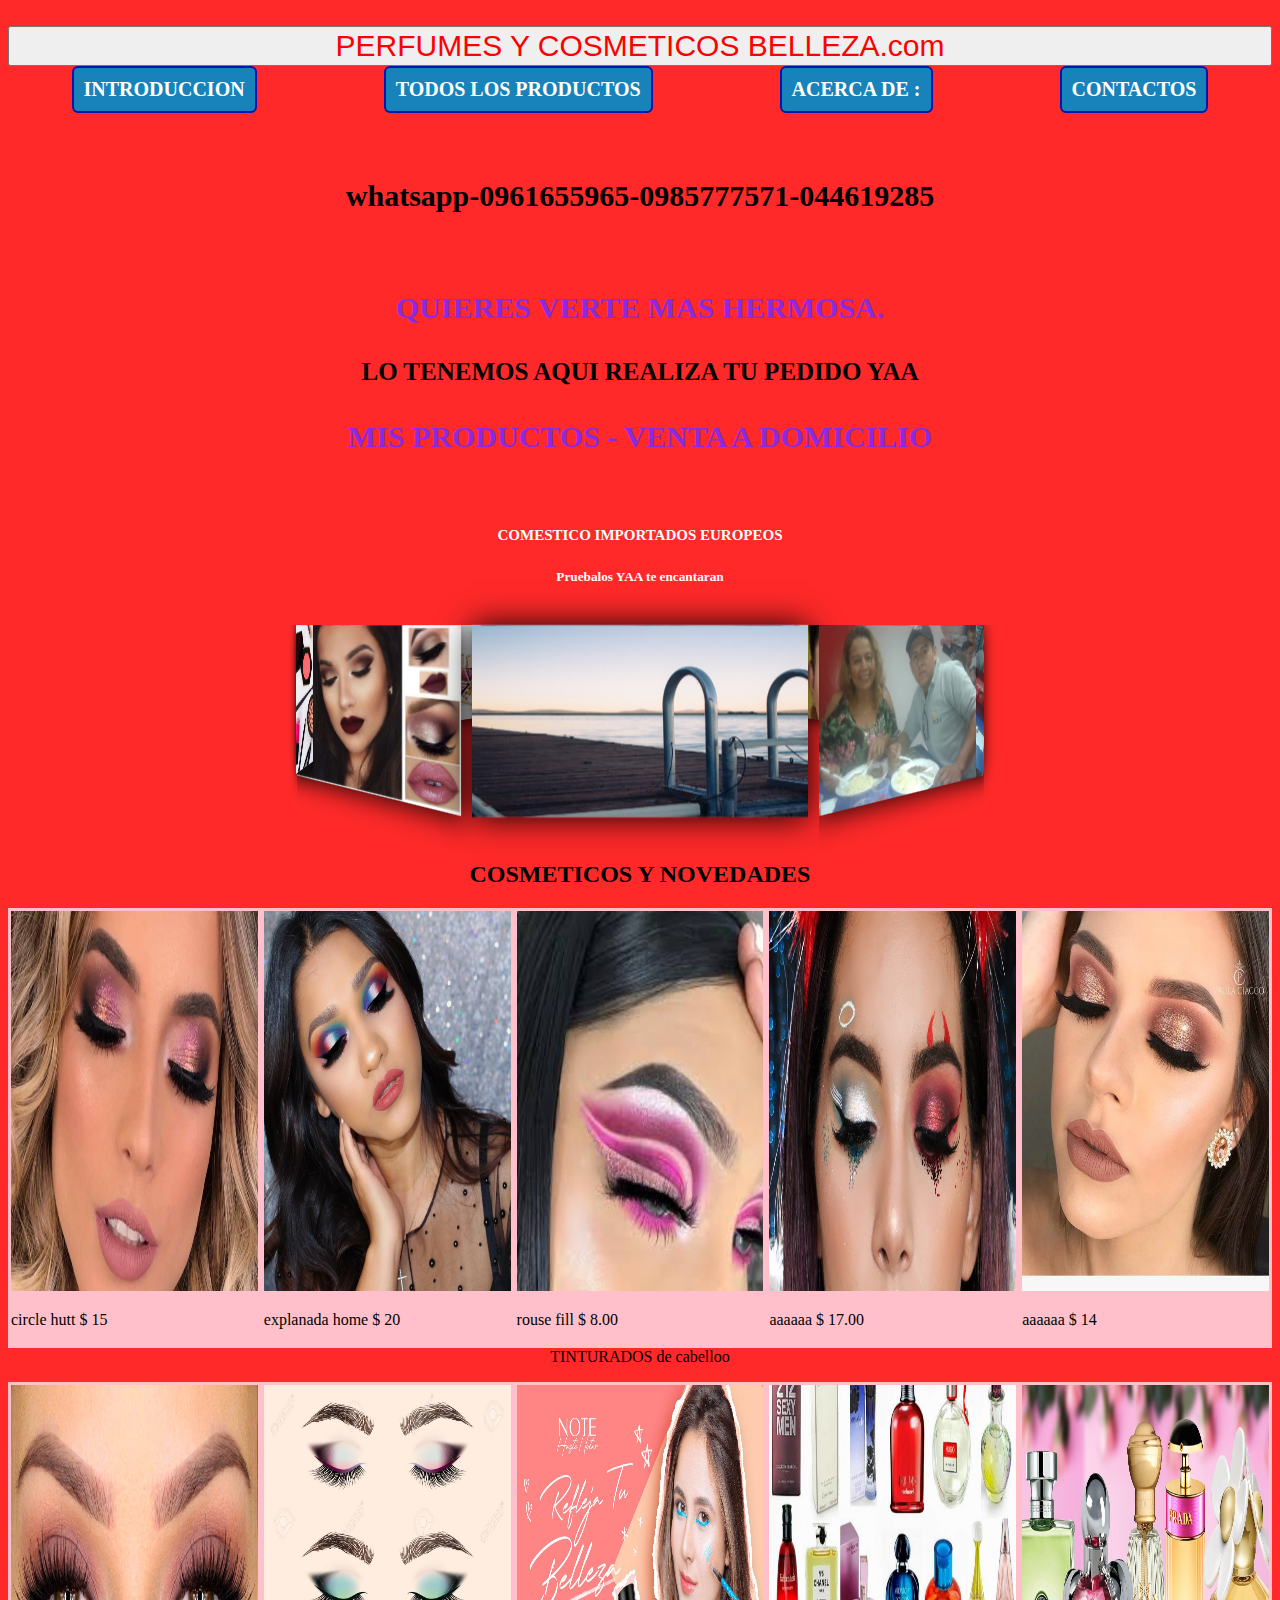
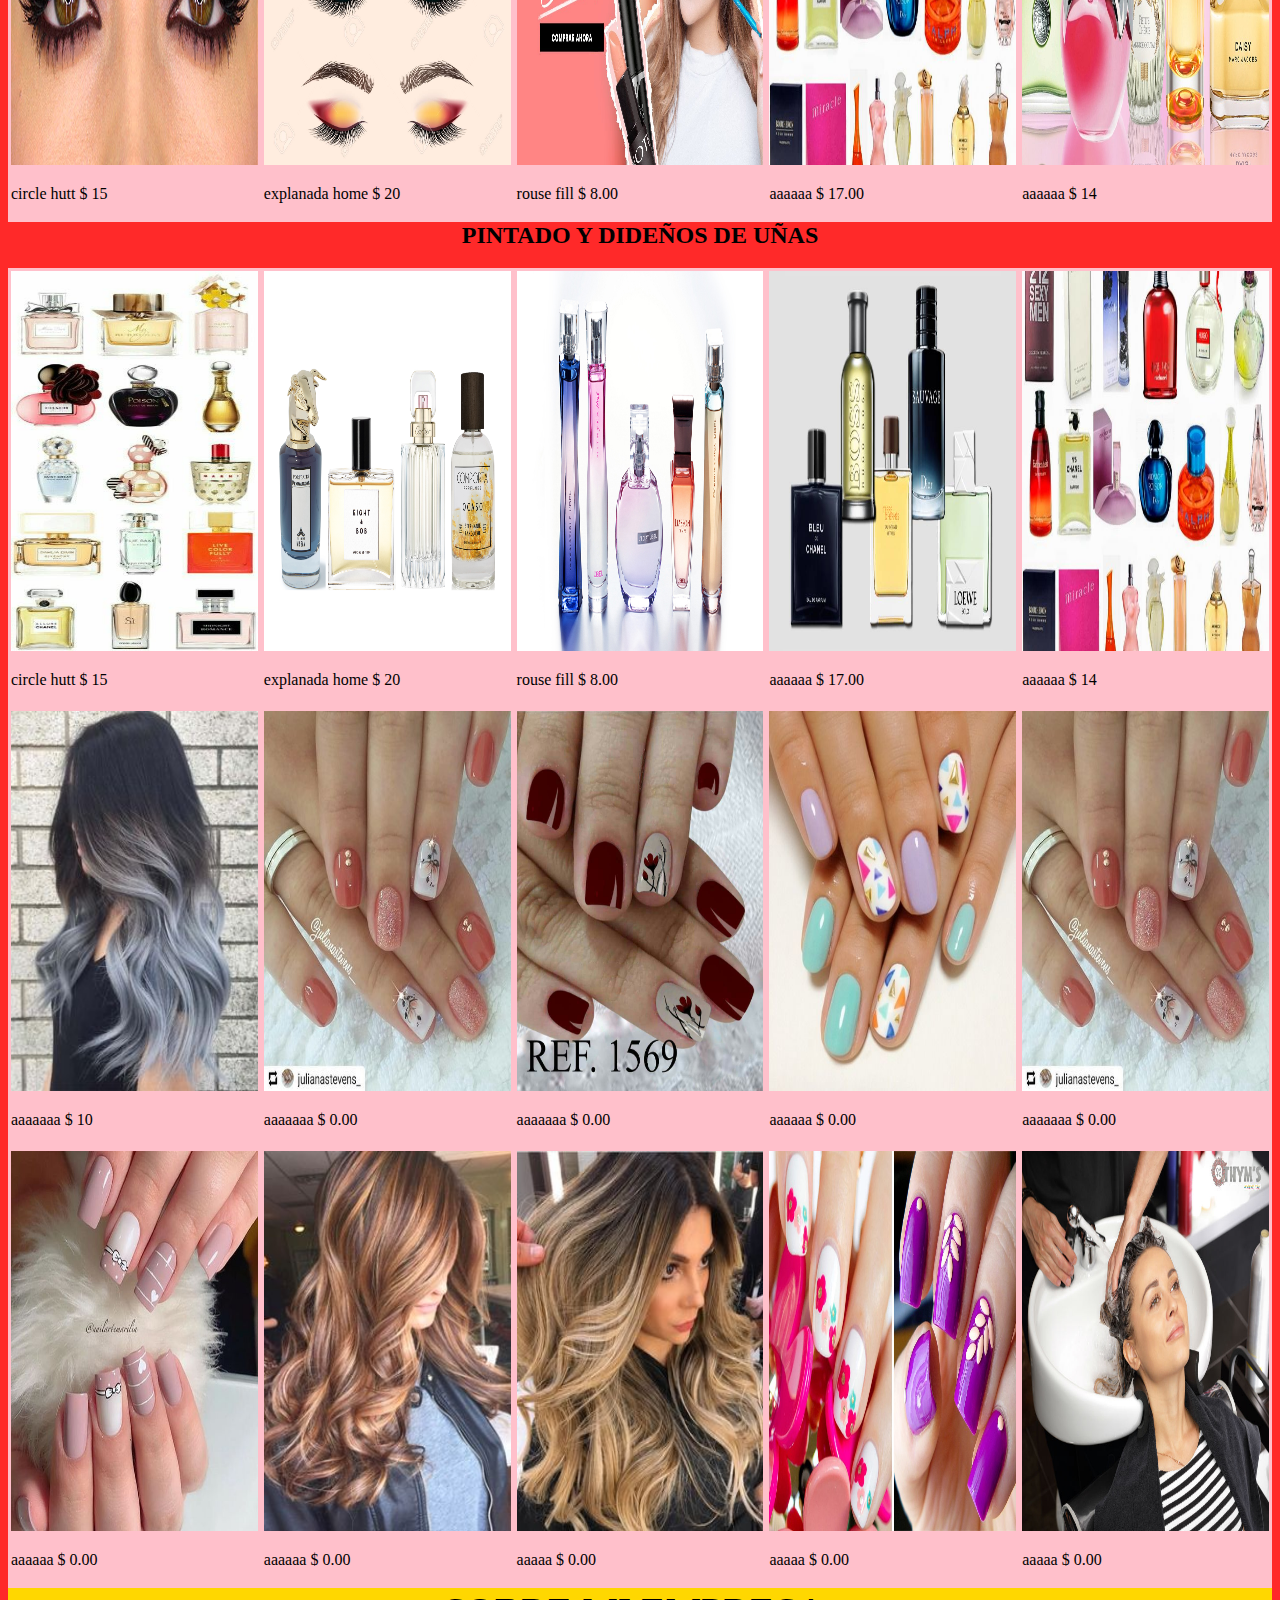
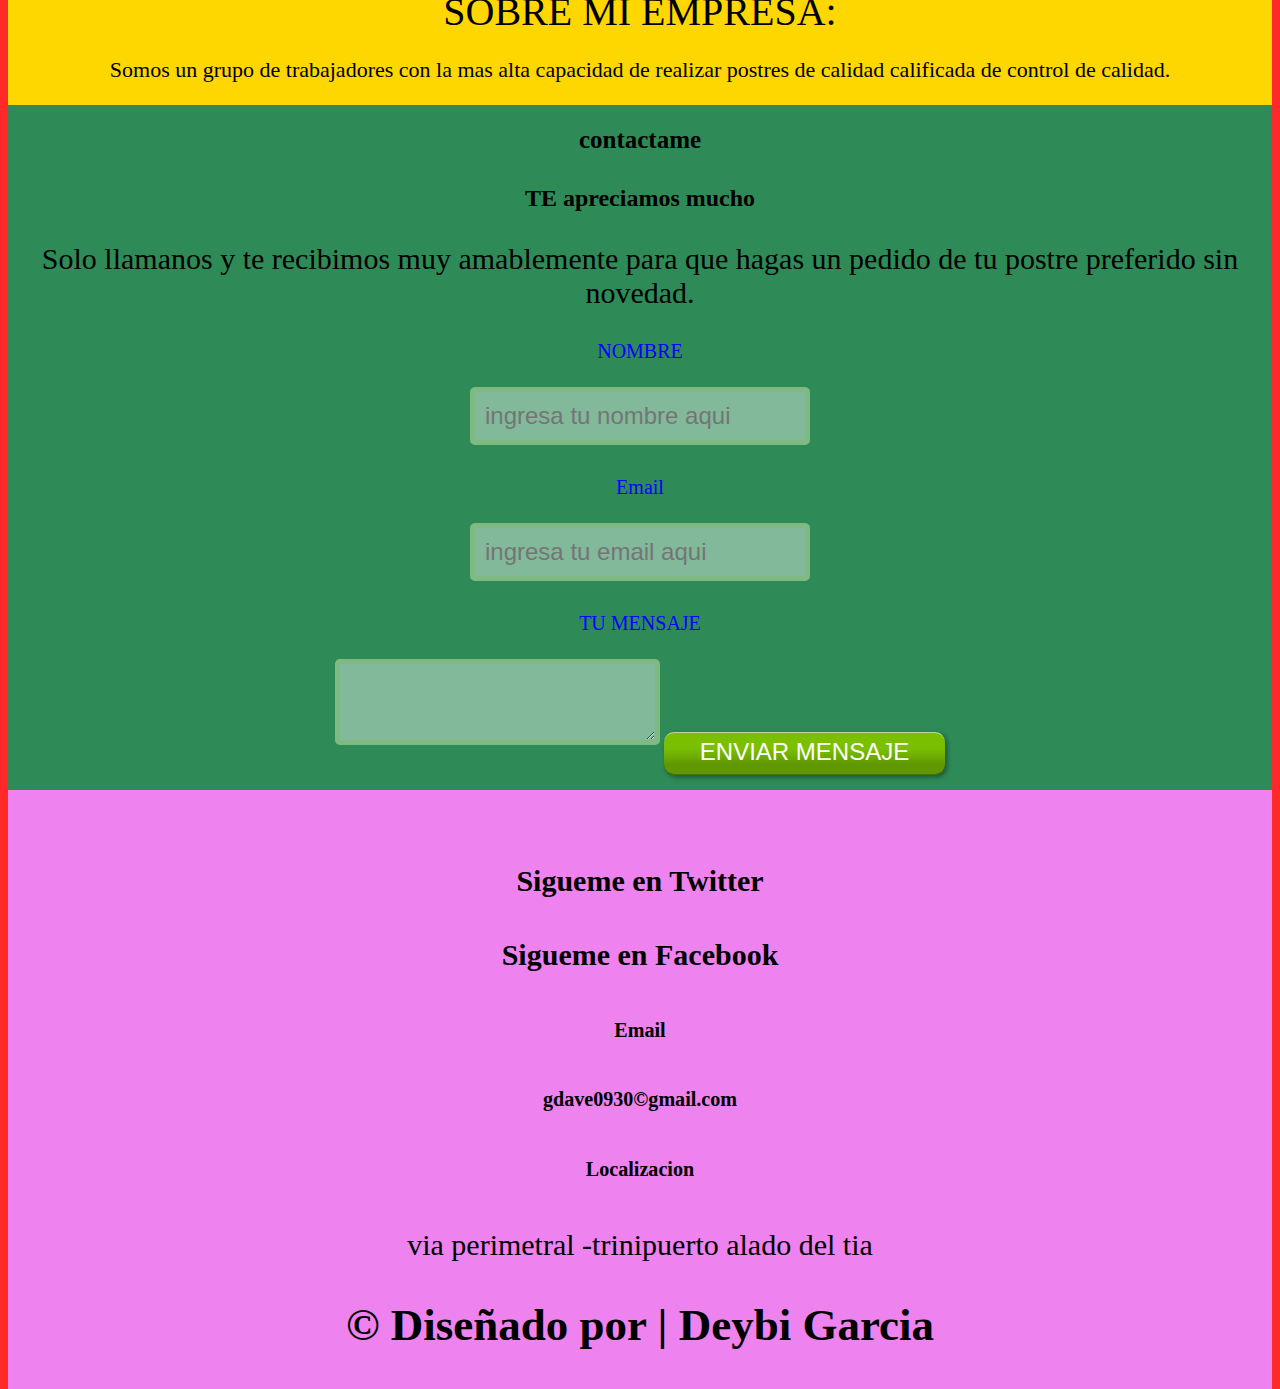
<file: index.html>
<!DOCTYPE html>
  <html lang="es">
    <head>
      <title>BELLEZA.COM</title>
      <meta charset="UTF-8">
      <meta name="viewport" content="width=device-width, user-scalable=no, initial-scale=1.0, maximum-scale=1.0, minimum-scale=1.0">
      <link rel="stylesheet" href="estilos.css">
      <link rel="stylesheet" href="maquetacion.css">
</head>
<br>
<body style="background:rgb(255, 41, 41);">
<nav>
<button class="aaa">PERFUMES Y COSMETICOS   BELLEZA.com<a href="fotos.html"></a></button>
<br>
<br>
<a class="botoon" href="fotos.html">INTRODUCCION</a>
<a class="botoon" href="fotos.html">TODOS LOS PRODUCTOS</a>
<a class="botoon" href="fotos.html">ACERCA DE : </a>
<a class="botoon" href="fotos.html">CONTACTOS</a></nav>
<!--<button class="botoon">TODOS LOS PRODUCTOS<link rel=""href="fotos.html"></button>        
<button class="botoon">ACERCA DE :<a href="fotos.html"></a></button>  
<button class="botoon">CONTACTOS<a href="fotos.html"></a></button></nav>-->
<br>
<br>
<p style="width:100%;text-align:center;font-size:30px;color:black;"><b>whatsapp-0961655965-0985777571-044619285</b></p>
<br>
<h3 style="width:100%;text-align:center;align-items:center;color: blueviolet;font-size: 30px; ">QUIERES VERTE MAS HERMOSA.</h3>
<h4 style="width:100%;height:auto;text-align:center;color:black;font-size: 25px;">LO TENEMOS AQUI REALIZA TU  PEDIDO YAA</h4>
<h3 style="width:100%;height:auto;text-align:center;color: blueviolet;font-size: 30px;">MIS PRODUCTOS - VENTA A DOMICILIO</h3> 
<br>
<h5 style="color:white;text-align: center;font-size: 15px;">COMESTICO IMPORTADOS EUROPEOS</h5>
<h5 style="color:white;text-align: center;">Pruebalos YAA  te encantaran</h5>
<br>
<div class="content-all">
  <div class="content-carrousel">
      <img src="5.jpg">
      <img src="6.jpg">
      <img src="7.jpg">
      <img src="8.jpg">
      <img src="9.jpg">
      <img src="10.jpg">
      <img src="11.jpg">
      <img src="12.jpg">
      <img src="13.jpg">
  </div>
</div>
<br>
<br>
<br>
<br>
<br>
<br>
<br>
<br>
<br>
<br>
<br>
<br>
<h2 style="text-align: center;width: 100%">COSMETICOS Y NOVEDADES</h2>
<section><img style="width:380px; height:380px" src="14.jpg" alt=""><p>circle hutt $ 15    
</p>     </section>
<section><img style="width:380px; height:380px" src="15.jpg" alt=""><p>explanada home $ 20     
</p>     </section>
<section><img style="width:380px; height:380px" src="16.jpg" alt=""><p>rouse fill $ 8.00     
</p>     </section>
<section><img style="width:380px; height:380px" src="17.jpg" alt=""><p>aaaaaa  $ 17.00     
</p>     </section>
<section><img style="width:380px; height:380px" src="18.jpg" alt=""><p>aaaaaa $ 14     
</p>     </section>
<br>
<br>
<br>
<br>
<br>
<br>
<br>
<br>
<br>
<br>
<br>
<br>
<br>
<br>
<br>
<br>
<br>
<br>
<br>
<br>
<br>
<br>
<p style="text-align: center;width: 100%;display:auto">TINTURADOS de cabelloo</p>
<section><img style="width:380px; height:380px" src="19.jpg" alt=""><p>circle hutt $ 15    
</p>     </section>
<section><img style="width:380px; height:380px" src="20.jpg" alt=""><p>explanada home $ 20     
</p>     </section>
<section><img style="width:380px; height:380px" src="21.jpg" alt=""><p>rouse fill $ 8.00     
</p>     </section>
<section><img style="width:380px; height:380px" src="22.jpg" alt=""><p>aaaaaa  $ 17.00     
</p>     </section>
<section><img style="width:380px; height:380px" src="23.jpg" alt=""><p>aaaaaa $ 14     
</p>     </section>
<br>
<br>
<br>
<br>
<br>
<br>
<br>
<br>
<br>
<br>
<br>
<br>
<br>
<br>
<br>
<br>
<br>
<br>
<br>
<br>
<br>
<h2 style="text-align: center;width: 100%">PINTADO Y DIDEÑOS DE UÑAS</h2>
<section><img style="width:380px; height:380px" src="24.jpg" alt=""><p>circle hutt $ 15    
</p>     </section>
<section><img style="width:380px; height:380px" src="25.jpg" alt=""><p>explanada home $ 20     
</p>     </section>
<section><img style="width:380px; height:380px" src="26.jpg" alt=""><p>rouse fill $ 8.00     
</p>     </section>
<section><img style="width:380px; height:380px" src="27.jpg" alt=""><p>aaaaaa  $ 17.00     
</p>     </section>
<section><img style="width:380px; height:380px" src="28.jpg" alt=""><p>aaaaaa $ 14     
</p>     </section>
<section><img style="width:380px; height:380px" src="29.jpg" alt=""><p>aaaaaaa $ 10     
</p>     </section>
<section><img style="width:380px; height:380px" src="30.jpg" alt=""><p>aaaaaaa $ 0.00     
</p>     </section>
<section><img style="width:380px; height:380px" src="31.jpg" alt=""><p>aaaaaaa $ 0.00     
</p>     </section>
<section><img style="width:380px; height:380px" src="32.jpg" alt=""><p>aaaaaa $ 0.00     
</p>     </section>
<section><img style="width:380px; height:380px" src="33.jpg" alt=""><p>aaaaaaa  $ 0.00     
</p>     </section>
<section><img style="width:380px; height:380px" src="34.jpg" alt=""><p>aaaaaa $ 0.00     
</p>     </section>
<section><img style="width:380px; height:380px" src="35.jpg" alt=""><p>aaaaaa $ 0.00     
</p>     </section>
<section><img style="width:380px; height:380px" src="36.jpg" alt=""><p>aaaaa $ 0.00     
</p>     </section>
<section><img style="width:380px; height:380px" src="37.jpg" alt=""><p>aaaaa $ 0.00     
</p>     </section>
<section><img style="width:380px; height:380px" src="38.jpg" alt=""><p>aaaaa $ 0.00     
</p>     </section>
<br>
<br>
  <div class="sectioon">SOBRE MI EMPRESA:
        <p style="font-size:22px;">Somos un grupo de trabajadores con la mas alta capacidad de realizar postres de calidad calificada de control de calidad.</p>
</div>
  <div class="aside" >
      <h2 style="width:100%; height:0; text-align: center; font-size: 25px;">contactame</h2>
      <br>
      <h2  style="width:100%; height:auto;text-align: center; "  > TE apreciamos mucho</h2> 
      <p style=font-size:30px;>Solo llamanos y te recibimos muy amablemente para que hagas un pedido de tu postre preferido sin novedad. </p>
  
        <p><label for="name">NOMBRE</label></p>
        <br> 
        <input type="text" id=name name=name placeholder="ingresa tu nombre aqui" required tabindex="1" /> 
         
        <p><label for="email">Email</label></p>
        <br> 
        <input type="text" id=email name=email placeholder="ingresa tu email aqui" required tabindex="2" /> 
         
        <p><label for="comment">TU MENSAJE</label></p>
        <br> 
        <textarea name="comment" id="comment" tabindex="4"></textarea> 
         
        <input name="submit" type="submit" id="submit" tabindex="5" value="ENVIAR MENSAJE" />  
    </div>
  </div>
<div id="footer">
  <br>
  <h4 style="color:black;">Sigueme en Twitter</h4><h4 style="color:black;">Sigueme en Facebook</h4>
  <h6>Email</h6>
  <h6>gdave0930&copy;gmail.com</h6>
  <h6>Localizacion</h6>
  via perimetral -trinipuerto alado del tia
  <br>
  <h2 class="titulo-final">&copy; Diseñado por | Deybi Garcia</h2>
</div>  
    <script src="main.js"></script>  
</body>
</html>
</file>
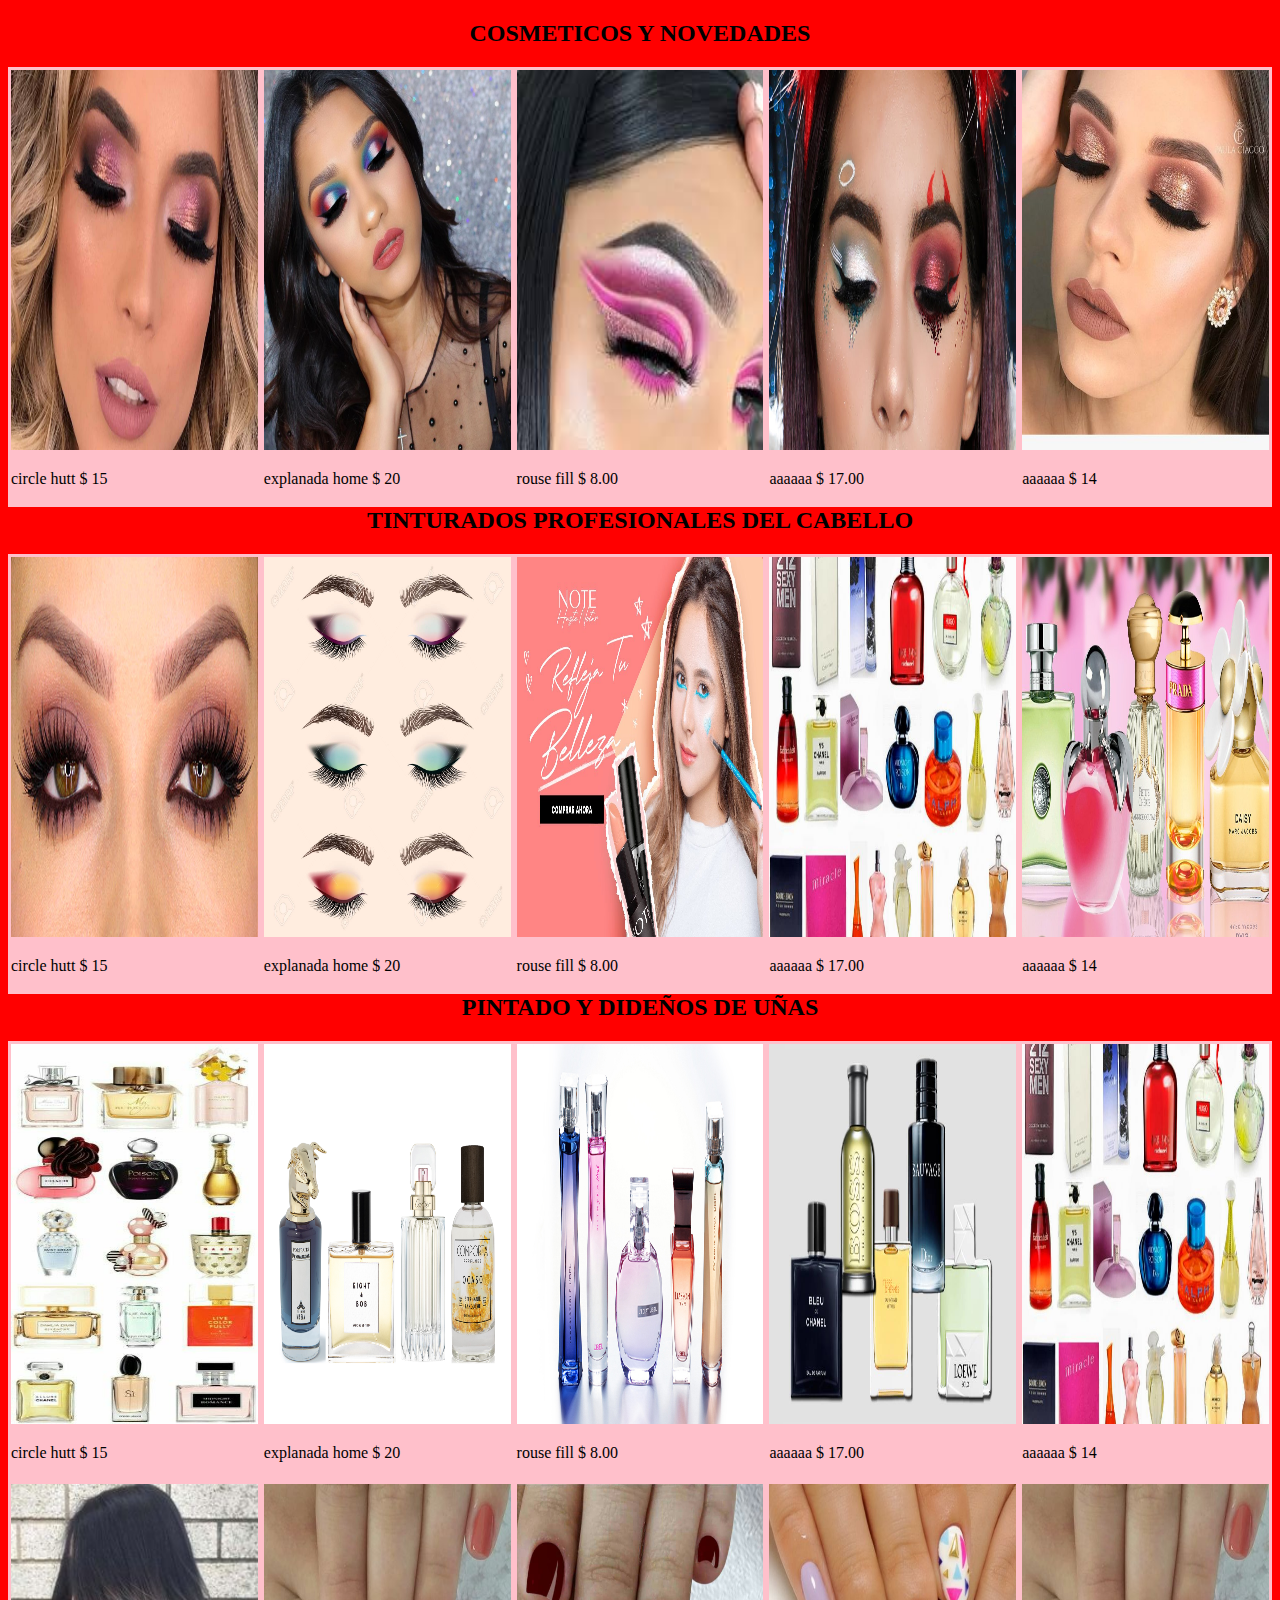
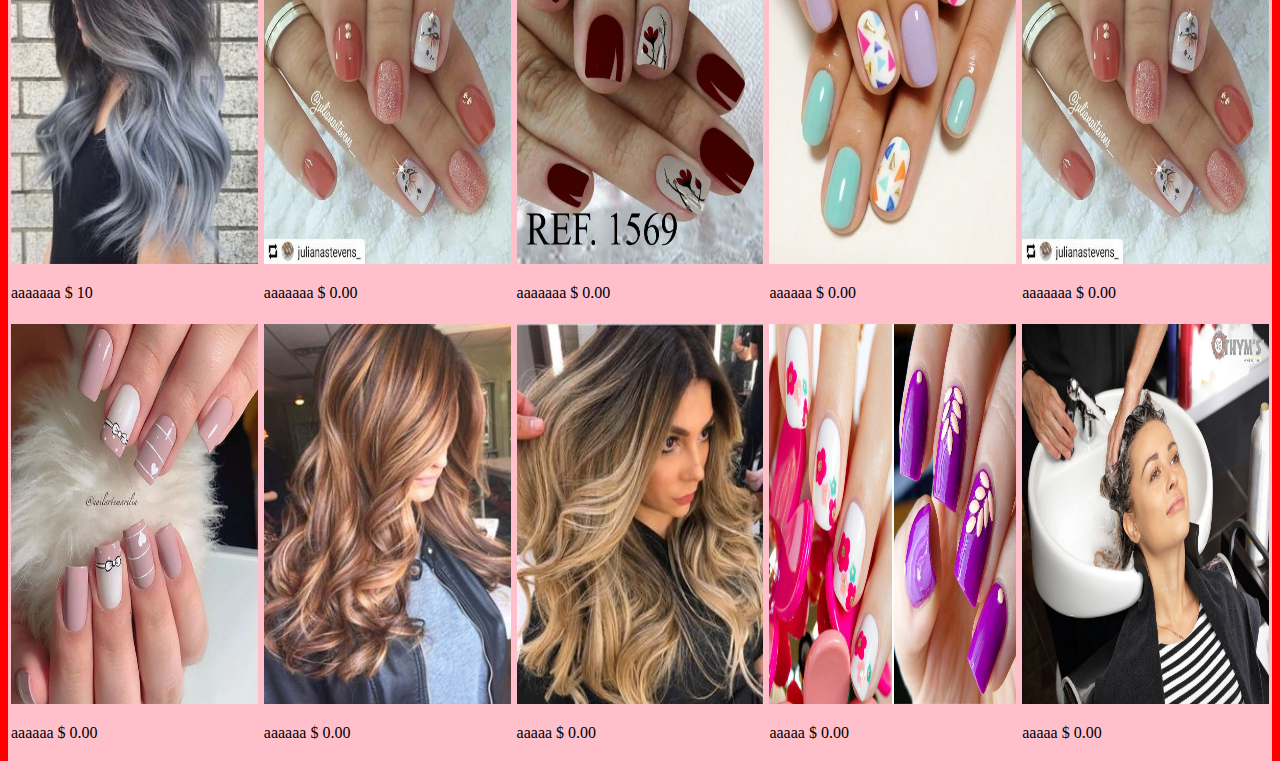
<file: fotos.html>
<!DOCTYPE html>
<html lang="en">
    <head>
        <title></title>
        <meta charset="UTF-8">
        <title>BELLEZA.COM</title>
      <meta charset="UTF-8">
      <meta name="viewport" content="width=device-width, user-scalable=no, initial-scale=1.0, maximum-scale=1.0, minimum-scale=1.0">
      <link rel="stylesheet" href="estilos.css">
      <link rel="stylesheet" href="maquetacion.css">
    </head>
    <body>
        <h2 style="text-align: center;width: 100%">COSMETICOS Y NOVEDADES</h2>
<section><img style="width:380px; height:380px" src="14.jpg" alt=""><p>circle hutt $ 15    
</p>     </section>
<section><img style="width:380px; height:380px" src="15.jpg" alt=""><p>explanada home $ 20     
</p>     </section>
<section><img style="width:380px; height:380px" src="16.jpg" alt=""><p>rouse fill $ 8.00     
</p>     </section>
<section><img style="width:380px; height:380px" src="17.jpg" alt=""><p>aaaaaa  $ 17.00     
</p>     </section>
<section><img style="width:380px; height:380px" src="18.jpg" alt=""><p>aaaaaa $ 14     
</p>     </section>
<br>
<h2 style="text-align: center;width: 100%">TINTURADOS PROFESIONALES DEL CABELLO </h2>
<section><img style="width:380px; height:380px" src="19.jpg" alt=""><p>circle hutt $ 15    
</p>     </section>
<section><img style="width:380px; height:380px" src="20.jpg" alt=""><p>explanada home $ 20     
</p>     </section>
<section><img style="width:380px; height:380px" src="21.jpg" alt=""><p>rouse fill $ 8.00     
</p>     </section>
<section><img style="width:380px; height:380px" src="22.jpg" alt=""><p>aaaaaa  $ 17.00     
</p>     </section>
<section><img style="width:380px; height:380px" src="23.jpg" alt=""><p>aaaaaa $ 14     
</p>     </section>
<br>
<h2 style="text-align: center;width: 100%">PINTADO Y DIDEÑOS DE UÑAS</h2>
<section><img style="width:380px; height:380px" src="24.jpg" alt=""><p>circle hutt $ 15    
</p>     </section>
<section><img style="width:380px; height:380px" src="25.jpg" alt=""><p>explanada home $ 20     
</p>     </section>
<section><img style="width:380px; height:380px" src="26.jpg" alt=""><p>rouse fill $ 8.00     
</p>     </section>
<section><img style="width:380px; height:380px" src="27.jpg" alt=""><p>aaaaaa  $ 17.00     
</p>     </section>
<section><img style="width:380px; height:380px" src="28.jpg" alt=""><p>aaaaaa $ 14     
</p>     </section>
<section><img style="width:380px; height:380px" src="29.jpg" alt=""><p>aaaaaaa $ 10     
</p>     </section>
<section><img style="width:380px; height:380px" src="30.jpg" alt=""><p>aaaaaaa $ 0.00     
</p>     </section>
<section><img style="width:380px; height:380px" src="31.jpg" alt=""><p>aaaaaaa $ 0.00     
</p>     </section>
<section><img style="width:380px; height:380px" src="32.jpg" alt=""><p>aaaaaa $ 0.00     
</p>     </section>
<section><img style="width:380px; height:380px" src="33.jpg" alt=""><p>aaaaaaa  $ 0.00     
</p>     </section>
<section><img style="width:380px; height:380px" src="34.jpg" alt=""><p>aaaaaa $ 0.00     
</p>     </section>
<section><img style="width:380px; height:380px" src="35.jpg" alt=""><p>aaaaaa $ 0.00     
</p>     </section>
<section><img style="width:380px; height:380px" src="36.jpg" alt=""><p>aaaaa $ 0.00     
</p>     </section>
<section><img style="width:380px; height:380px" src="37.jpg" alt=""><p>aaaaa $ 0.00     
</p>     </section>
<section><img style="width:380px; height:380px" src="38.jpg" alt=""><p>aaaaa $ 0.00     
</p>     </section>
    
    </body>
</html>
</file>
<file: estilos.css>
.carousel .carousel-item{display:flex; flex-direction:column; justify-content:center; align-items:center; user-select:none; width:100%; height:100%;padding:10%;}
.carousel .carousel-item img{width:100%;height:100%; object-fit:cover; position:absolute; top:0; left:0; z-index:-1; border-radius:15px; }
.carousel .indicators .indicator-item{border-radius:0; transform:rotate(45deg); margin:0 15px; background:#36221c; }
</file>
<file: maquetacion.css>
.articulo{width:98%;height: 70%;border-radius:0em; margin:0.2em;font-size: 20px;background: lightcoral; }
#footer{ height: 23%;;padding:0;text-align:center;font-size:30px ;background:violet ;width: 100%;float: left; }
.aside{ height:30%; width:100%;text-align:center;background: seagreen;float: left;  }
.sectioon{height: 100%; width:100%; background: gold; border-radius:0em;font-size:40px; text-align:center;float: left;    }
/*.contenido{height:30%;background: plum; width: 100%;   } */
/*#section{width:100%;text-align:center;padding:0px;display:flex;flex-wrap:wrap;align-items:center;  }*/
.titulo-final{text-align:center;color:black}
.content-all{width: 210px; margin: auto; perspective: 800px; position: relative;}
.content-carrousel{width: 100%; position: absolute; animation: rotar 20s infinite linear; transform-style: preserve-3d;}
.content-carrousel:hover{animation-play-state: paused; cursor: pointer;}
.content-carrousel img{width: 100%;height: 120px; overflow: hidden; position: absolute; box-shadow: 0px 0px 20px 0px black; transition: all 300ms;}
.content-carrousel img:hover{box-shadow: 0px 0px 0px 0px black; transition: all 300ms;}
.content-carrousel img:nth-child(1){transform: rotateY(0deg) translateZ(300px);}
.content-carrousel img:nth-child(2){transform: rotateY(40deg) translateZ(300px);}
.content-carrousel img:nth-child(3){transform: rotateY(80deg) translateZ(300px);}
.content-carrousel img:nth-child(4){transform: rotateY(120deg) translateZ(300px);}
.content-carrousel img:nth-child(5){transform: rotateY(160deg) translateZ(300px);}
.content-carrousel img:nth-child(6){transform: rotateY(200deg) translateZ(300px);}
.content-carrousel img:nth-child(7){transform: rotateY(240deg) translateZ(300px);}
.content-carrousel img:nth-child(8){transform: rotateY(280deg) translateZ(300px);}
.content-carrousel img:nth-child(9){transform: rotateY(320deg) translateZ(300px);}
.content-carrousel img:nth-child(10){transform: rotateY(360deg) translateZ(300px);}
/*.content-carrousel img{width: 100%; transition: all 300ms;}*/
/*.content-carrousel img:hover{transform: scale(1.2); transition: all 300ms;}*/
section{background: pink;float: left;box-sizing: border-box;
/*margin: 1%;*/
/*width: 48%;*/
padding: 3px;}

img{max-width: 100%;}

@media (min-width:200px) {
    body{background: red;}
    section{width: 100%;}
}
@media(min-width: 768px) {
	section{width: 31.33%;}
	
}

@media(min-width:1200px) {
	section{width:20%;}
	
}
@keyframes rotar{
    from{
        transform: rotateY(0deg);
    }to{
        transform: rotateY(360deg);}}
/*************************************************/
/*@media screen and (max-width:5%) {
    .aside {display:none;} 
    .contenido{width:100%;  }
    section{width:400px;}
    .sectioon{width:200px;text-align:center  ; }
    .articulo{width:100%;text-align:center ;}
    .content-all{}
    .content-carrousel{width:30%;}
    /*img {width:100%;max-width:240px;height:200px;}
    /*.bg{display:none;}+
    .carousel-item{padding:1em;height:200px; width:5%;}
	.aaa{font-size: 10px;width: 100%; }
	.botoon{width:100%;font-size:30px;height:32px; text-align:center;  } 
	.boton{width:80%;font-size:50px;padding: 0em;}        
}*/
.aaa{color:red;height:15%;width:100%;font-size: 30px;}
nav{color:white;height:15%;width:100%;text-align:center;display:flex;flex-wrap:wrap;align-items:center;}
/*width:100%;height: 60px;font-size: 30px;*/
.boton{text-decoration: none;width:100%;height:70px ;font-size: 30px;color:black;background-color:violet;border-radius: 15px;}
.boton:hover{color:red;background-color:violet;}
.botoon{text-decoration: none;padding: 10px;font-weight: 600;font-size: 20px;color: white;background-color: #1883ba;border-radius: 6px;border: 2px solid #0016b0;margin:auto;      }        
.botoon:hover{color: #1883ba;background-color: #ffffff;      }  		  
/*************************************************************************************************/
label { color:blue;font-size: 20px; }
input, textarea { background-color: rgba(255, 255, 255, 0.4); border: 5px solid rgba(122, 192, 0, 0.15); padding: 10px; font-family: Keffeesatz, Arial; color: #4b4b4b; font-size: 24px; -webkit-border-radius: 5px; margin-bottom: 15px; margin-top: -10px; }
input:focus, textarea:focus { border: 5px solid #ff5400; background-color: rgba(255, 255, 255, 1); }

input[type="submit"] { border: none; cursor: pointer; color: #fff; font-size: 24px; background-color: #7ac000; padding: 5px 36px 8px 36px; -webkit-border-radius: 10px; -moz-border-radius: 10px; -webkit-box-shadow: 2px 2px 5px rgba(0, 0, 0, 0.4); -moz-box-shadow: 2px 2px 5px rgba(0, 0, 0, 0.6); border-bottom: 1px solid rgba(0, 0, 0, 0.4); border-top: 1px solid rgba(255, 255, 255, 0.6);
	background: -webkit-gradient(
	    linear,
	    left bottom,
	    left top,
	    color-stop(0.23, #619702),
	    color-stop(0.62, #7ac000)
	);
	background: -moz-linear-gradient(
	    center bottom,
	    #619702 23%,
	    #7ac000 62%
	);
}

input[type="submit"]:hover { color: #fff; border-bottom: 1px solid rgba(0, 0, 0, 0.4); background-color: #ff5400;
	background: -webkit-gradient(
	    linear,
	    left bottom,
	    left top,
	    color-stop(0.23, #c34000),
	    color-stop(0.62, #ff5400)
	);
	background: -moz-linear-gradient(
	    center bottom,
	    #c34000 23%,
	    #ff5400 62%
	);
}
input[type="submit"]:active { position: relative; top: 1px; }


/*************************************



figcaption {position: absolute;color: #fff;width:50%;height: 30px; font-size: 20px;text-align: center;}*/
</file>
